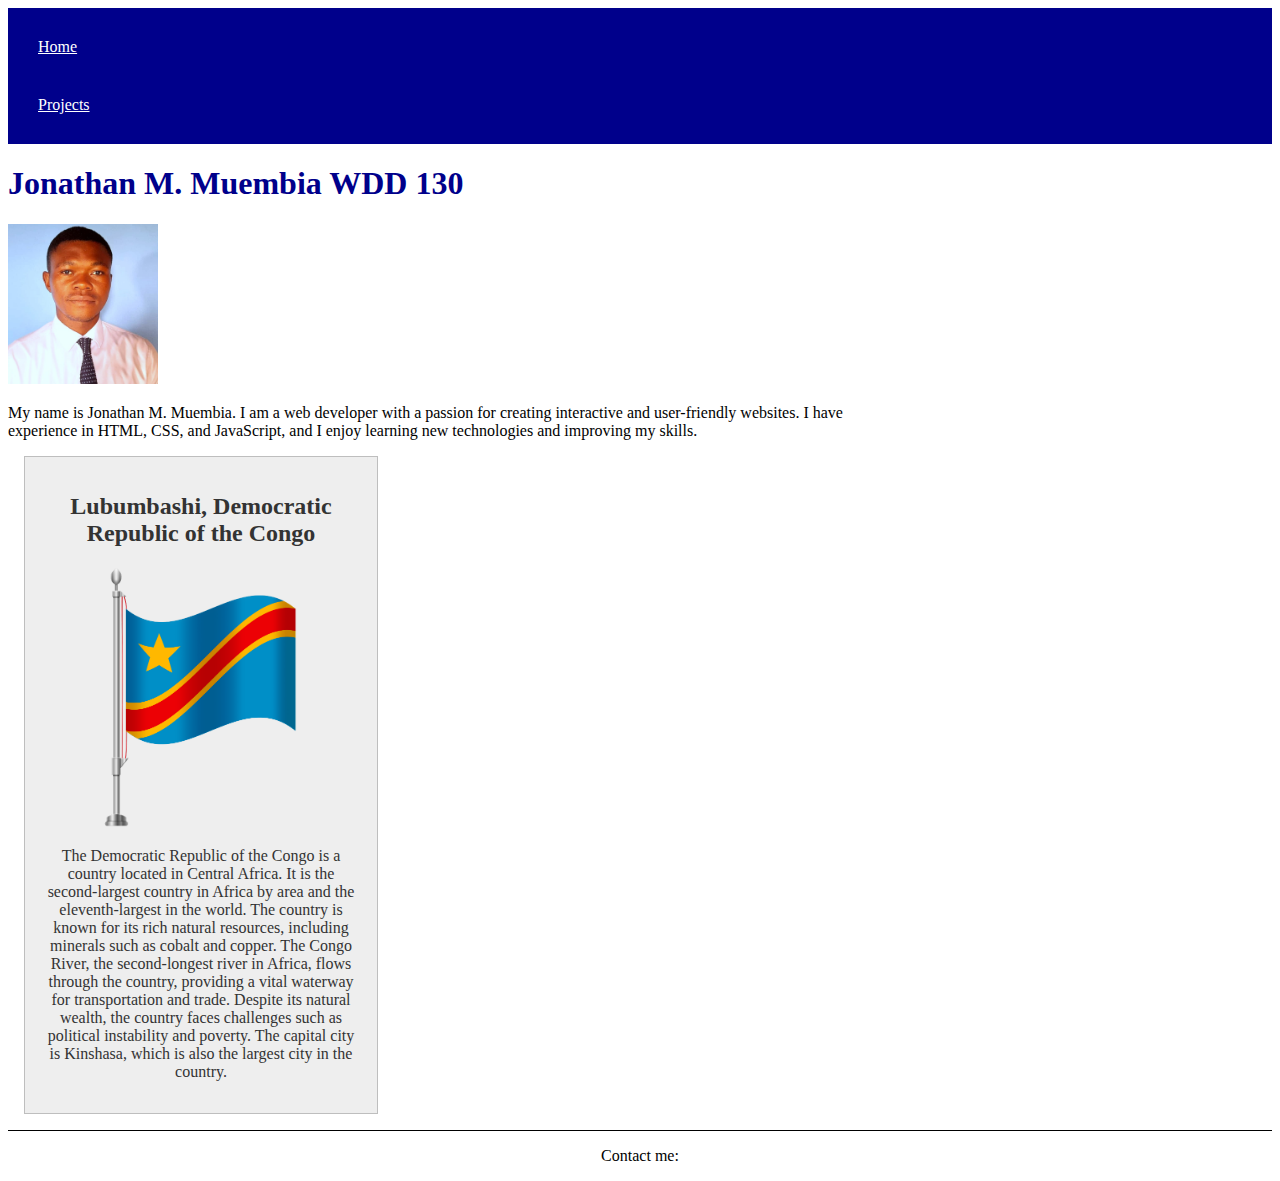
<file: index.html>
<!DOCTYPE html>
<html lang="en-US">
<head>
    <meta charset="UTF-8">
    <meta name="viewport" content="width=device-width, initial-scale=1.0">
    <title>Jonathan M. Muembia  WDD 130</title>
    <meta name="description" content="Jonathan M. Muembia's personal website for WDD 130 course, showcasing web development skills and projects.">
    <meta name="author" content="Jonathan M. Muembia">
    <link rel="stylesheet" href="styles/styles.css">
</head> <!-- end of head -->
<body> 
    <header>
        <nav>
            <a href="index.html">Home</a>
            <a href="week02/holygrail.html">Projects</a> 
        </nav> <!-- end of nav -->
    </header> <!-- end of header -->
    <main>
        <h1>Jonathan M. Muembia  WDD 130</h1>
        <img src="images/profile.jpg" alt="Jonathan M. Muembia" width="200" height="200">
        <p>My name is Jonathan M. Muembia. I am a web developer with a passion for creating interactive and user-friendly websites. I have experience in HTML, CSS, and JavaScript, and I enjoy learning new technologies and improving my skills.</p>
    </main> <!-- end of main -->
    <aside>
        <h2>Lubumbashi, Democratic Republic of the Congo</h2>
        <img src="images/flag_drc.png" alt="Flag of the Democratic Republic of the Congo" width="200">
        <p>The Democratic Republic of the Congo is a country located in Central Africa. It is the second-largest country in Africa by area and the eleventh-largest in the world. The country is known for its rich natural resources, including minerals such as cobalt and copper. The Congo River, the second-longest river in Africa, flows through the country, providing a vital waterway for transportation and trade. Despite its natural wealth, the country faces challenges such as political instability and poverty. The capital city is Kinshasa, which is also the largest city in the country.<br>
        </p>
    </aside> <!-- end of aside -->
    <footer> <!-- start of footer -->
        <p>Contact me: <a href="mailto:
       <p>&copy; Jonathan M. Muembia, Lubumbashi, Democratic Republic of the Congo. Last updated: January 2025 </p> 
    </footer> 
</body>
</html>
</file>
<file: styles/styles.css>
main {
    max-width: 840px;
}
aside {
  width: 20rem;
  margin: 1rem;
  border: 1px solid rgb(0 0 0 / 0.2); /* 1️⃣ */
  padding: 1rem;
  background-color: #eee;
  color: #333;
  text-align: center;
}
aside img {
  width: 200px;
  height: auto;
}
main img {
  width: 150px;
  height: auto;
}
p {padding: 0;}
footer {
  margin-top: 15px;
  border-top: 1px solid #000;
  text-align: center;
}
nav a {
  color: white;
  display: block;
  padding: 20px;
}
nav {
  background-color: darkblue;
  padding: 10px;
}
h1 {
  color: darkblue;
}
</file>
